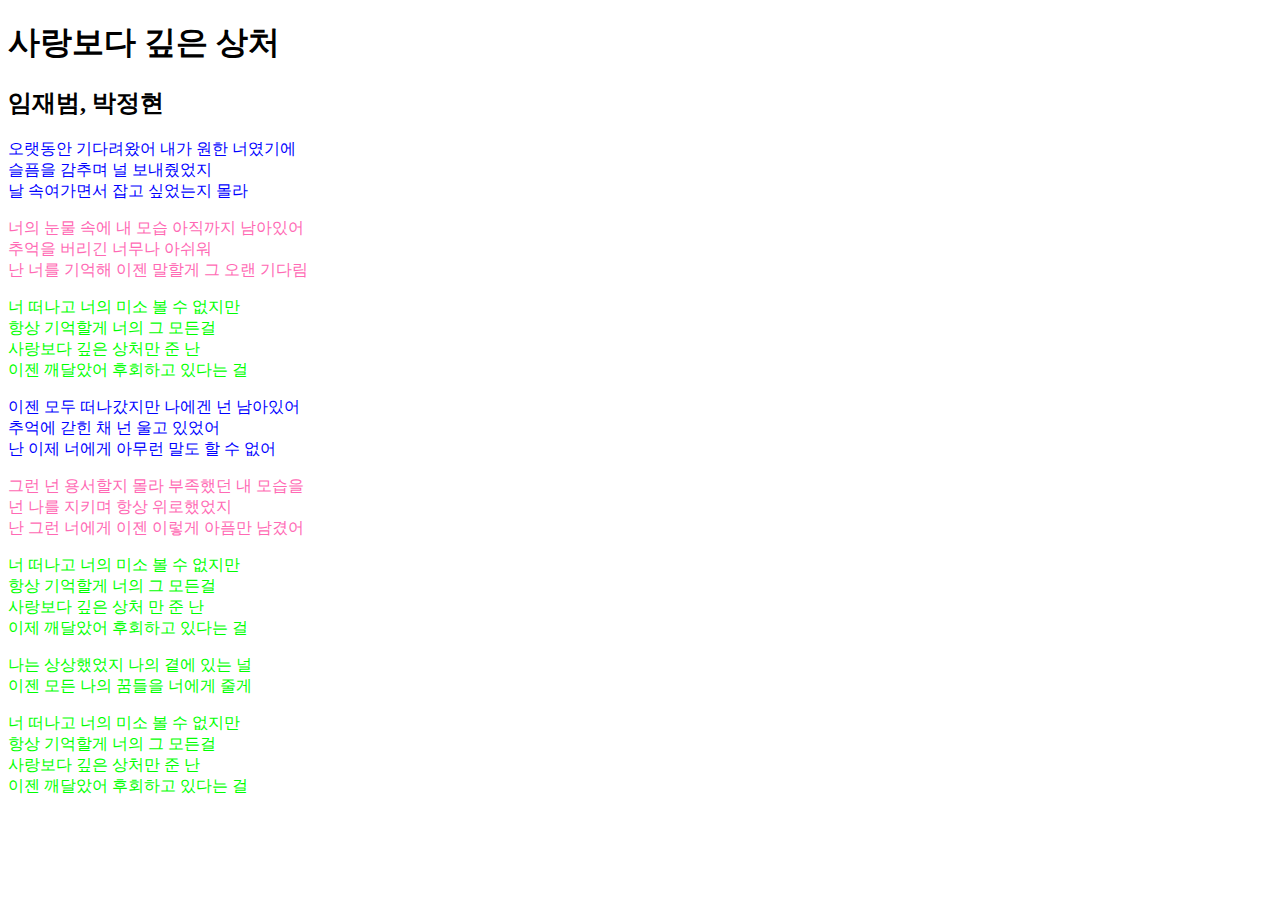
<file: practice_04_duetfestival/index.html>
<!DOCTYPE html>
<html>
<head>
  <title>사랑보다 깊은 상처</title>
  <meta charset="utf-8">
  <style>
  .girl{
    color: blue;
  }
  .boy{
    color: hotpink;
  }
  .toge{
    color: lime;
  }
  
  </style>
</head>
<body>
  <h1>사랑보다 깊은 상처</h1>
  <h2>임재범, 박정현</h2>

  <p class="girl">오랫동안 기다려왔어 내가 원한 너였기에<br>
  슬픔을 감추며 널 보내줬었지<br>
  날 속여가면서 잡고 싶었는지 몰라</p>

  <p class="boy">너의 눈물 속에 내 모습 아직까지 남아있어<br>
  추억을 버리긴 너무나 아쉬워<br>
  난 너를 기억해 이젠 말할게 그 오랜 기다림</p>

  <p class="toge">너 떠나고 너의 미소 볼 수 없지만<br>
  항상 기억할게 너의 그 모든걸<br>
  사랑보다 깊은 상처만 준 난<br>
  이젠 깨달았어 후회하고 있다는 걸</p>

  <p class="girl">이젠 모두 떠나갔지만 나에겐 넌 남아있어<br>
  추억에 갇힌 채 넌 울고 있었어<br>
  난 이제 너에게 아무런 말도 할 수 없어</p>

  <p class="boy">그런 넌 용서할지 몰라 부족했던 내 모습을 <br>
  넌 나를 지키며 항상 위로했었지 <br>
  난 그런 너에게 이젠 이렇게 아픔만 남겼어</p>

  <p class="toge">너 떠나고 너의 미소 볼 수 없지만<br>
  항상 기억할게 너의 그 모든걸 <br>
  사랑보다 깊은 상처 만 준 난<br>
  이제 깨달았어 후회하고 있다는 걸</p>

  <p class="toge">나는 상상했었지 나의 곁에 있는 널<br>
  이젠 모든 나의 꿈들을 너에게 줄게</p>

  <p class="toge">너 떠나고 너의 미소 볼 수 없지만<br>
  항상 기억할게 너의 그 모든걸<br>
  사랑보다 깊은 상처만 준 난<br>
  이젠 깨달았어 후회하고 있다는 걸</p>
</body>
</html>
</file>
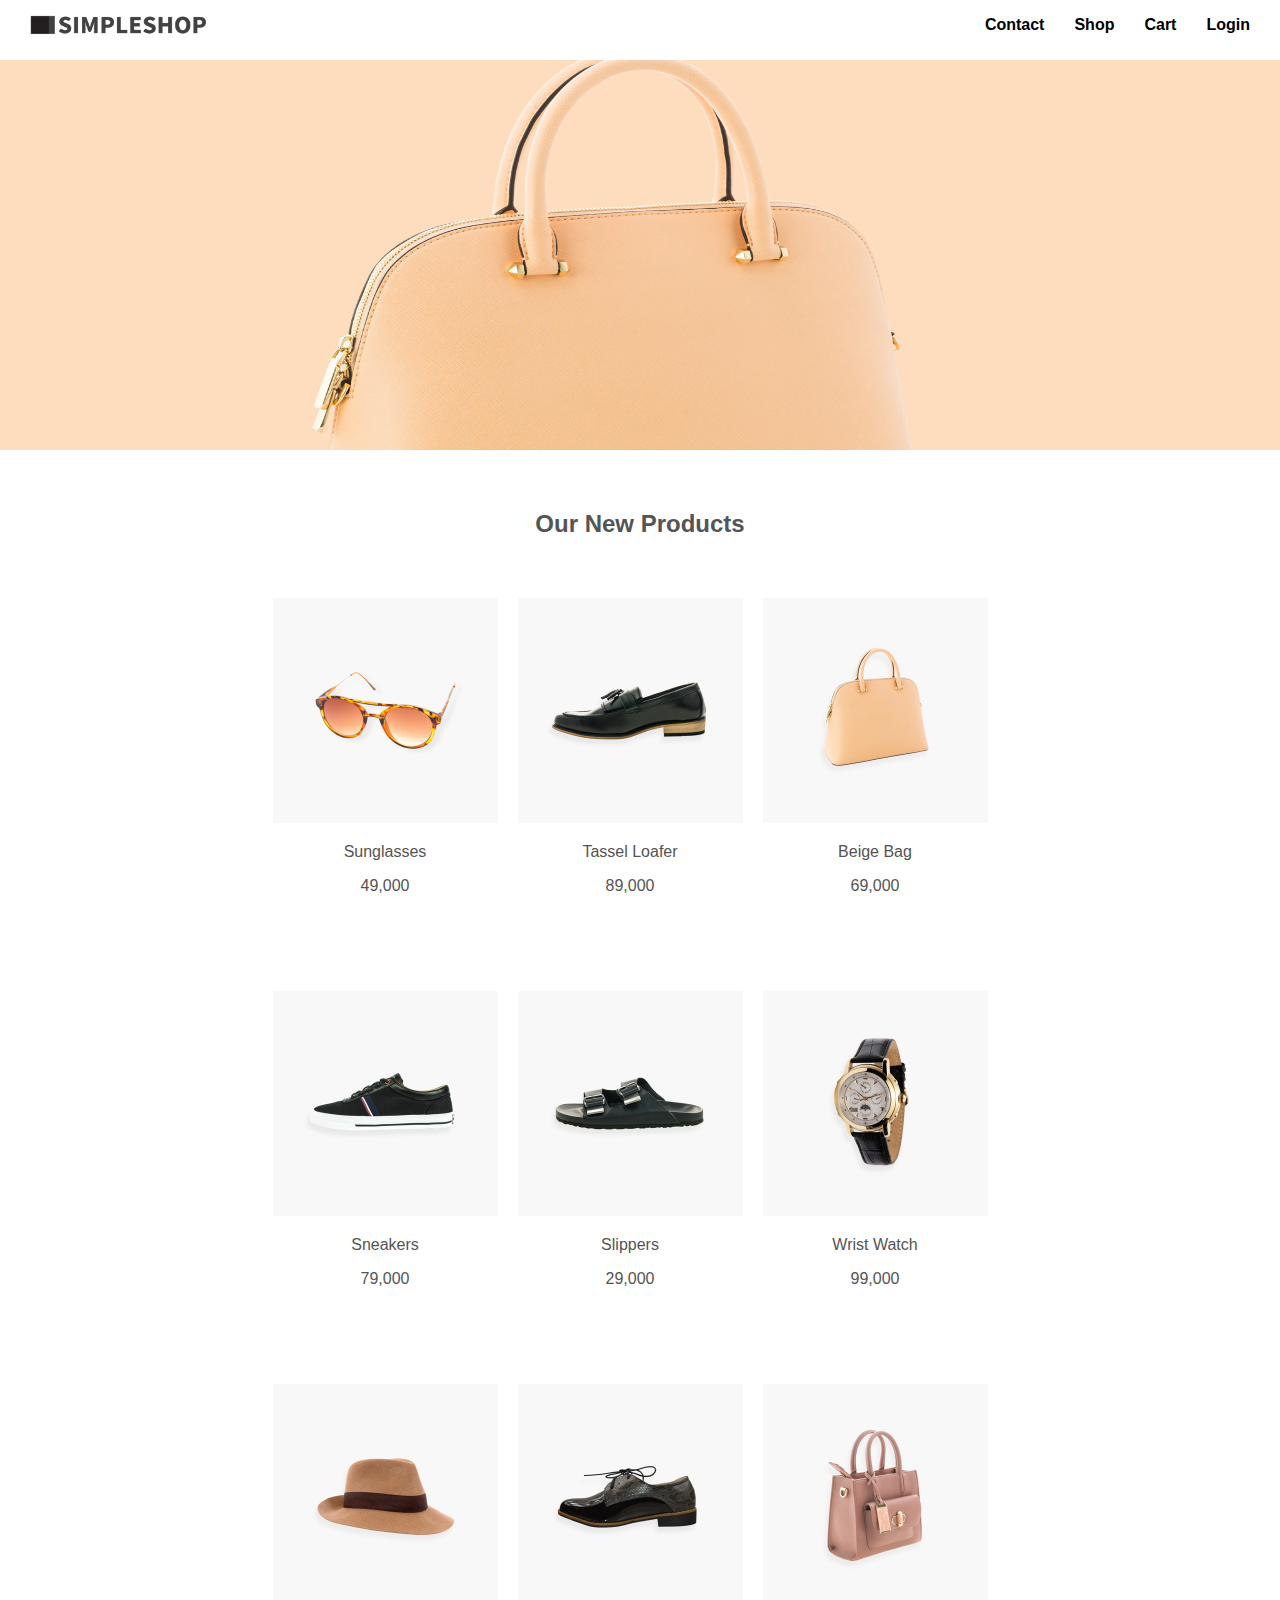
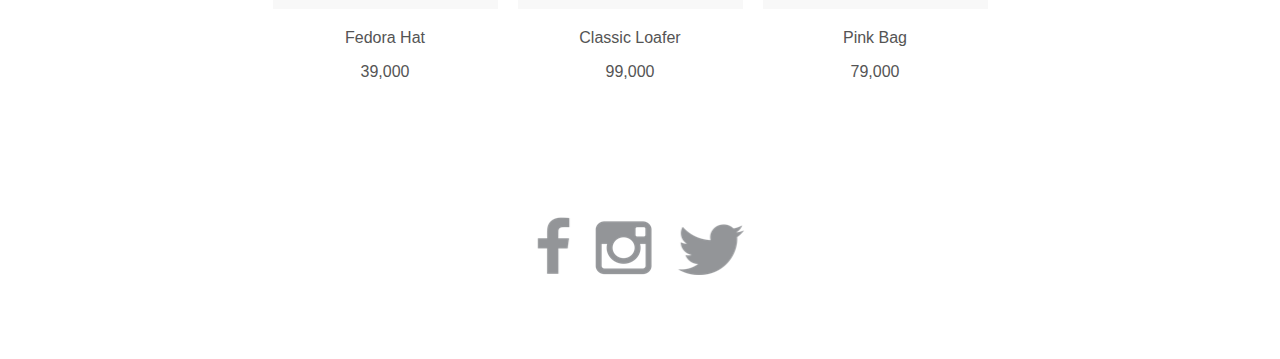
<file: practice_05_SimpleShop/index.html>
<!DOCTYPE html>
<html lang="en">

<head>
  <meta charset="UTF-8">
  <title>SimpleShop</title>
  <link href="styles.css" rel="stylesheet" />
</head>

<body>
  <div id="navbar" height="60px">
    <a id="logo" href="#">
      <img src="images/logo.png" height="20px">
    </a>
    <ul id="menu">
      <li><a href="#">Contact</a></li>
      <li><a href="#">Shop</a></li>
      <li><a href="#">Cart</a></li>
      <li><a href="#">Login</a></li>
    </ul>
  </div>
  <div id="hero-header">
  </div>

  <h2 id="header">Our New Products</h2>

  <div id="products">
    <div class="product">
      <a href="#">
        <img src="images/sunglasses.jpg">
        <div id="info">
          <p>Sunglasses</p>
          <p>49,000</p>
        </div>
      </a>
    </div>

    <div class="product">
      <a href="#">
        <img src="images/tassel_loafer.jpg">
        <div id="info">
          <p>Tassel Loafer</p>
          <p>89,000</p>
        </div>
      </a>
    </div>

    <div class="product clear">
      <a href="#">
        <img src="images/beige_bag.jpg">
        <div id="info">
          <p>Beige Bag</p>
          <p>69,000</p>
        </div>
      </a>
    </div>

    <div class="product">
      <a href="#">
        <img src="images/sneakers.jpg">
        <div id="info">
          <p>Sneakers</p>
          <p>79,000</p>
        </div>
      </a>
    </div>

    <div class="product">
      <a href="#">
        <img src="images/slippers.jpg">
        <div id="info">
          <p>Slippers</p>
          <p>29,000</p>
        </div>
      </a>
    </div>

    <div class="product clear">
      <a href="#">
        <img src="images/wrist_watch.jpg">
        <div id="info">
          <p>Wrist Watch</p>
          <p>99,000</p>
        </div>
      </a>
    </div>

    <div class="product">
      <a href="#">
        <img src="images/fedora_hat.jpg">
        <div id="info">
          <p>Fedora Hat</p>
          <p>39,000</p>
        </div>
      </a>
    </div>

    <div class="product">
      <a href="#">
        <img src="images/classic_loafer.jpg">
        <div id="info">
          <p>Classic Loafer</p>
          <p>99,000</p>
        </div>
      </a>
    </div>

    <div class="product clear">
      <a href="#">
        <img src="images/pink_bag.jpg">
        <div id="info">
          <p>Pink Bag</p>
          <p>79,000</p>
        </div>
      </a>
    </div>

    <div id="footer">
      <a href="#"><img src="images/facebook.png""></a>
      <a href="#"><img src="images/instagram.png""></a>
      <a href="#"><img src="images/twitter.png""></a>
    </div>
  </div>





</body>

</html>
</file>
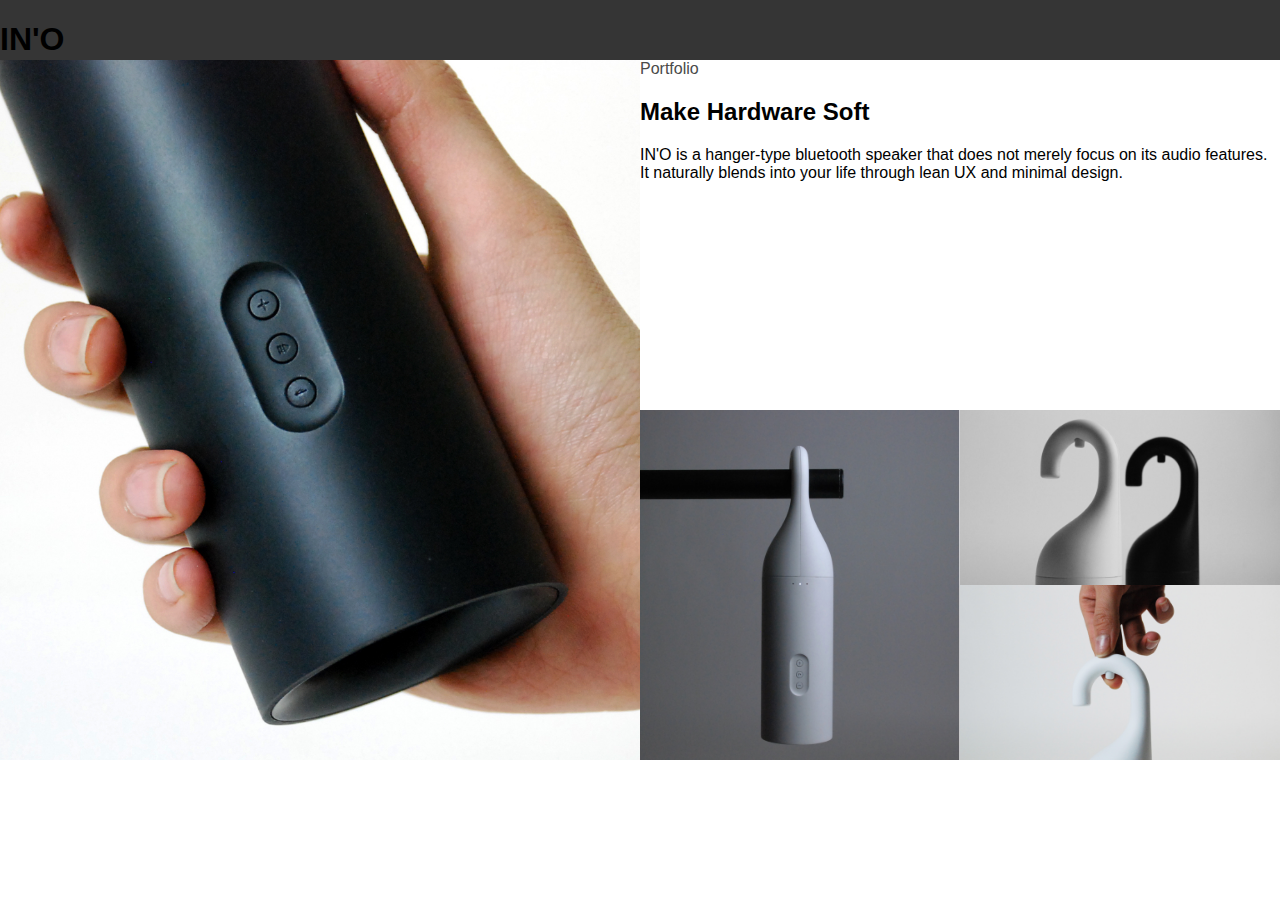
<file: practice_07_responsive_page/index.html>
<!DOCTYPE html>
<html>

<head>
  <title>IN'O</title>
  <link rel="stylesheet" href="styles.css">
  <link href="https://fonts.googleapis.com/css?family=Roboto" rel="stylesheet">
</head>

<body>
  <div class="navbar col">
    <h1 class="logo col">IN'O</h1>
  </div>

  <div class="banner col">
  </div>

  <div class="info col">
    <div class="label">Portfolio</div>
    <h2>Make Hardware Soft</h2>
    <p>
      IN'O is a hanger-type bluetooth speaker that does
      not merely focus on its audio features. It naturally
      blends into your life through lean UX and minimal design.</p>
    </p>
  </div>

  <div class="img-div1 col">
  </div>

  <div class="img-div2 col">
  </div>

  <div class="img-div3 col">
  </div>
</body>

</html>
</file>
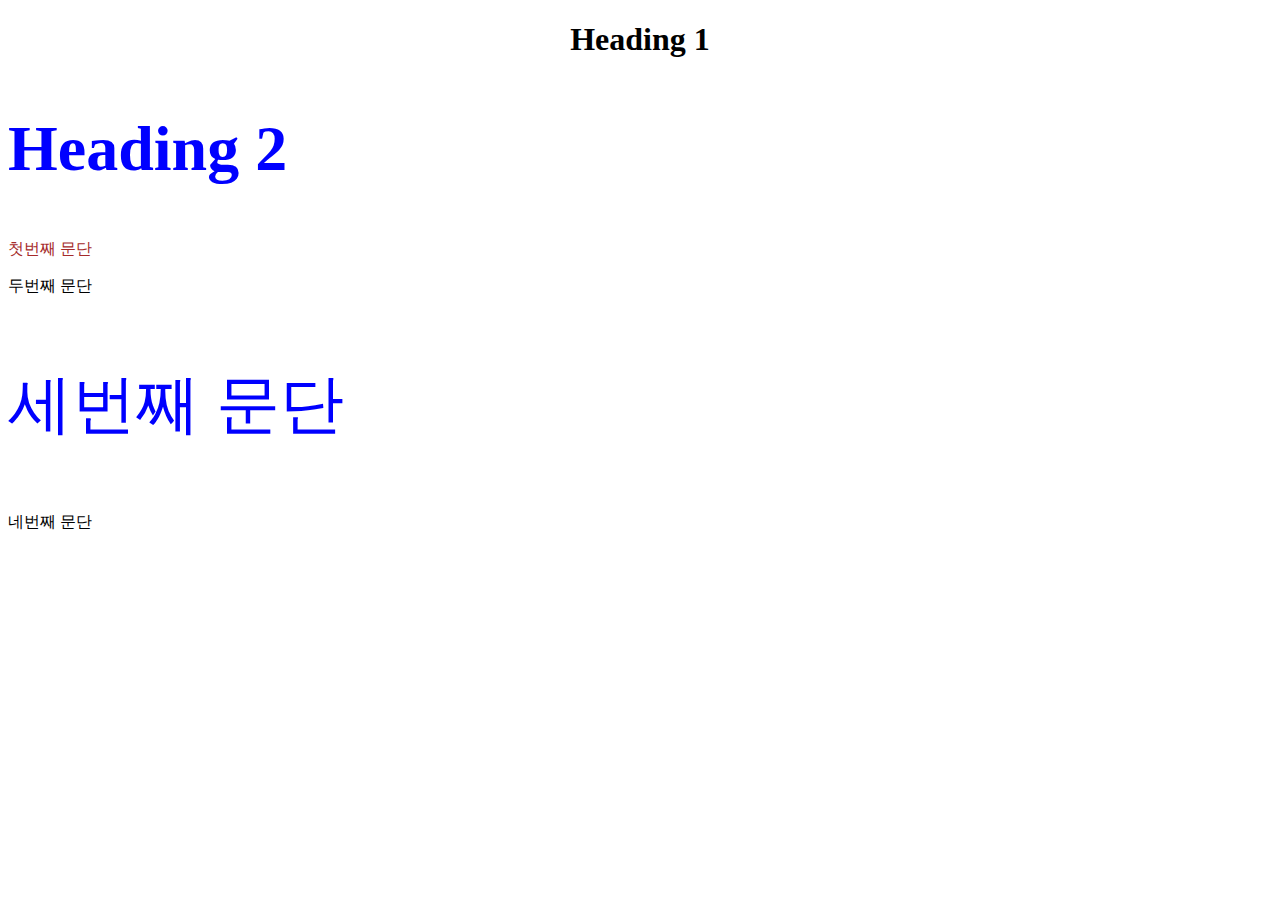
<file: practice_03/03_01_class&id.html>
<!DOCTYPE html>
<html lang="en">
<head>
    <meta charset="UTF-8">
    <title>Document</title>
    <style>
        .big-blue-text { /* class 지정 */
            font-size: 64px;
            color : blue;
        } 

        .centered-text{
            text-align: center;
        }

        #favorite-text{ /* id 지정 */
            color:brown;
        }
    </style>
</head>
<body>
    <h1 class="centered-text">Heading 1</h1> <!--class이름 설정-->
    <h2 class="big-blue-text">Heading 2</h2>

    <p id="favorite-text">첫번째 문단</p> <!-- id이름 설정 -->
    <p>두번째 문단</p>
    <p class="big-blue-text">세번째 문단</p> 
    <p>네번째 문단</p>
</body>
</html>
</file>
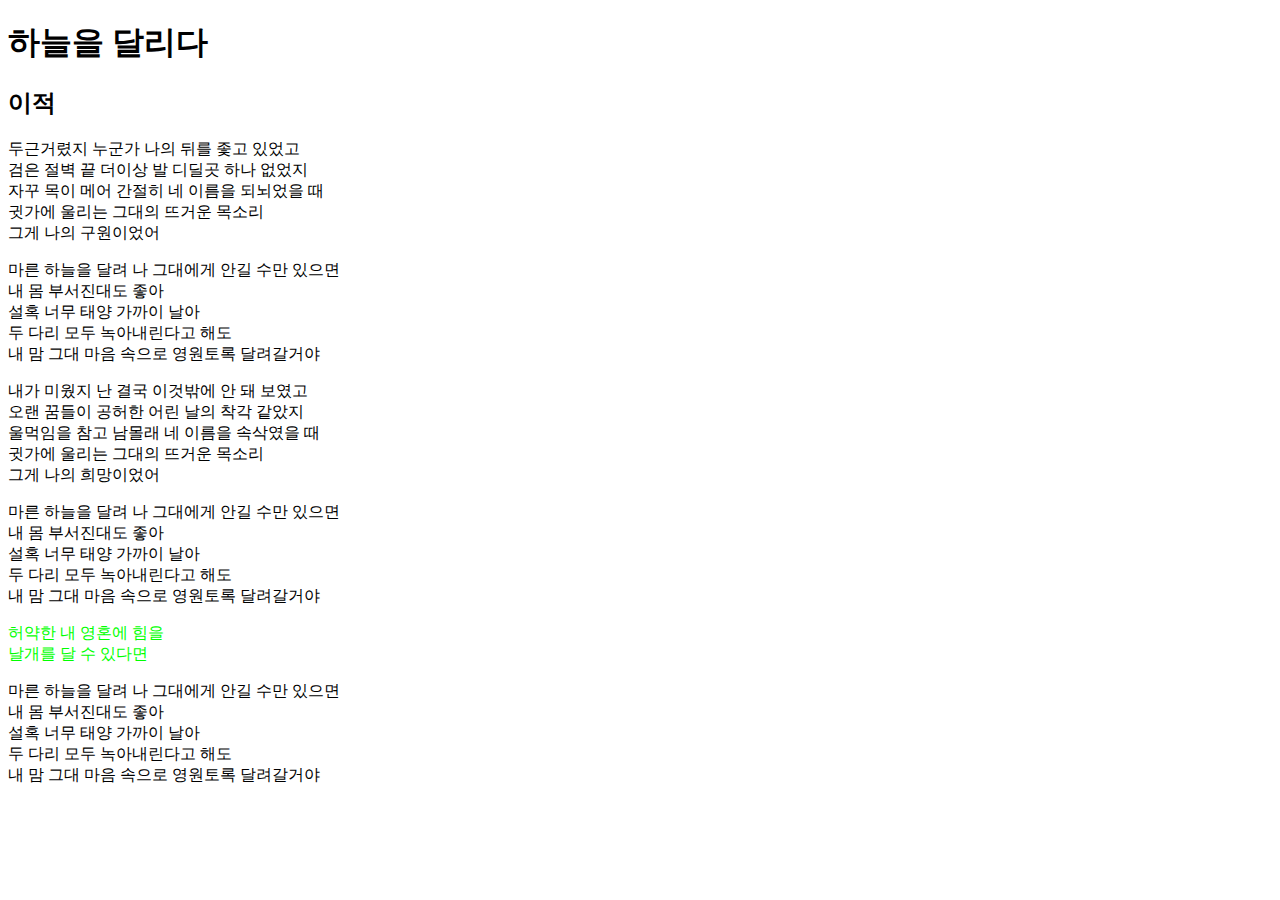
<file: practice_04_bridge/id.html>
<!DOCTYPE html>
<html>
<head>
  <title>하늘을 달리다</title>
  <meta charset="utf-8">
  <style>
  #bridge{
    color: lime;
  }
  </style>
</head>
<body>
  <h1>하늘을 달리다</h1>
  <h2>이적</h2>

  <p>두근거렸지 누군가 나의 뒤를 좇고 있었고<br>
  검은 절벽 끝 더이상 발 디딜곳 하나 없었지<br>
  자꾸 목이 메어 간절히 네 이름을 되뇌었을 때<br>
  귓가에 울리는 그대의 뜨거운 목소리<br>
  그게 나의 구원이었어</p>

  <p>마른 하늘을 달려 나 그대에게 안길 수만 있으면<br>
  내 몸 부서진대도 좋아<br>
  설혹 너무 태양 가까이 날아<br>
  두 다리 모두 녹아내린다고 해도<br>
  내 맘 그대 마음 속으로 영원토록 달려갈거야</p>

  <p>내가 미웠지 난 결국 이것밖에 안 돼 보였고<br>
  오랜 꿈들이 공허한 어린 날의 착각 같았지<br>
  울먹임을 참고 남몰래 네 이름을 속삭였을 때<br>
  귓가에 울리는 그대의 뜨거운 목소리<br>
  그게 나의 희망이었어</p>

  <p>마른 하늘을 달려 나 그대에게 안길 수만 있으면<br>
  내 몸 부서진대도 좋아<br>
  설혹 너무 태양 가까이 날아<br>
  두 다리 모두 녹아내린다고 해도<br>
  내 맘 그대 마음 속으로 영원토록 달려갈거야</p>

  <p id="bridge">허약한 내 영혼에 힘을<br>
  날개를 달 수 있다면</p>

  <p>마른 하늘을 달려 나 그대에게 안길 수만 있으면<br>
  내 몸 부서진대도 좋아<br>
  설혹 너무 태양 가까이 날아<br>
  두 다리 모두 녹아내린다고 해도<br>
  내 맘 그대 마음 속으로 영원토록 달려갈거야</p>
</body>
</html>
</file>
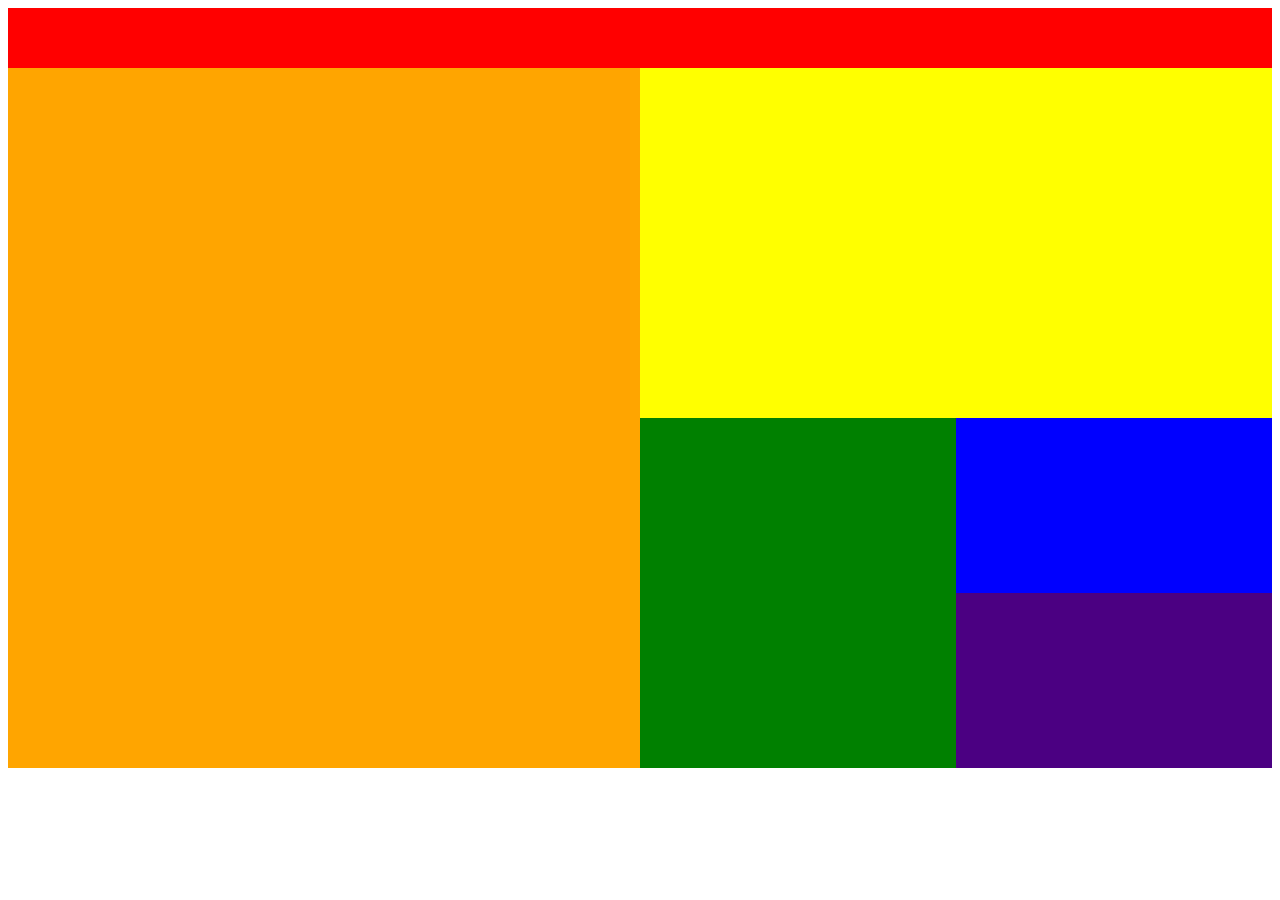
<file: practice_06_responsive/index_responsive.html>
<!DOCTYPE html>
<html lang="en">

<head>
    <meta charset="UTF-8">
    <link href="styles.css" rel="stylesheet">
    <title>Document</title>
</head>

<body>
    <div id="red">
    </div>

    <div id="orange">
    </div>

    <div id="yellow">
    </div>

    <div id="green">
    </div>

    <div id="blue" >
    </div>

    <div id="purple">
    </div>
</body>

</html>
</file>
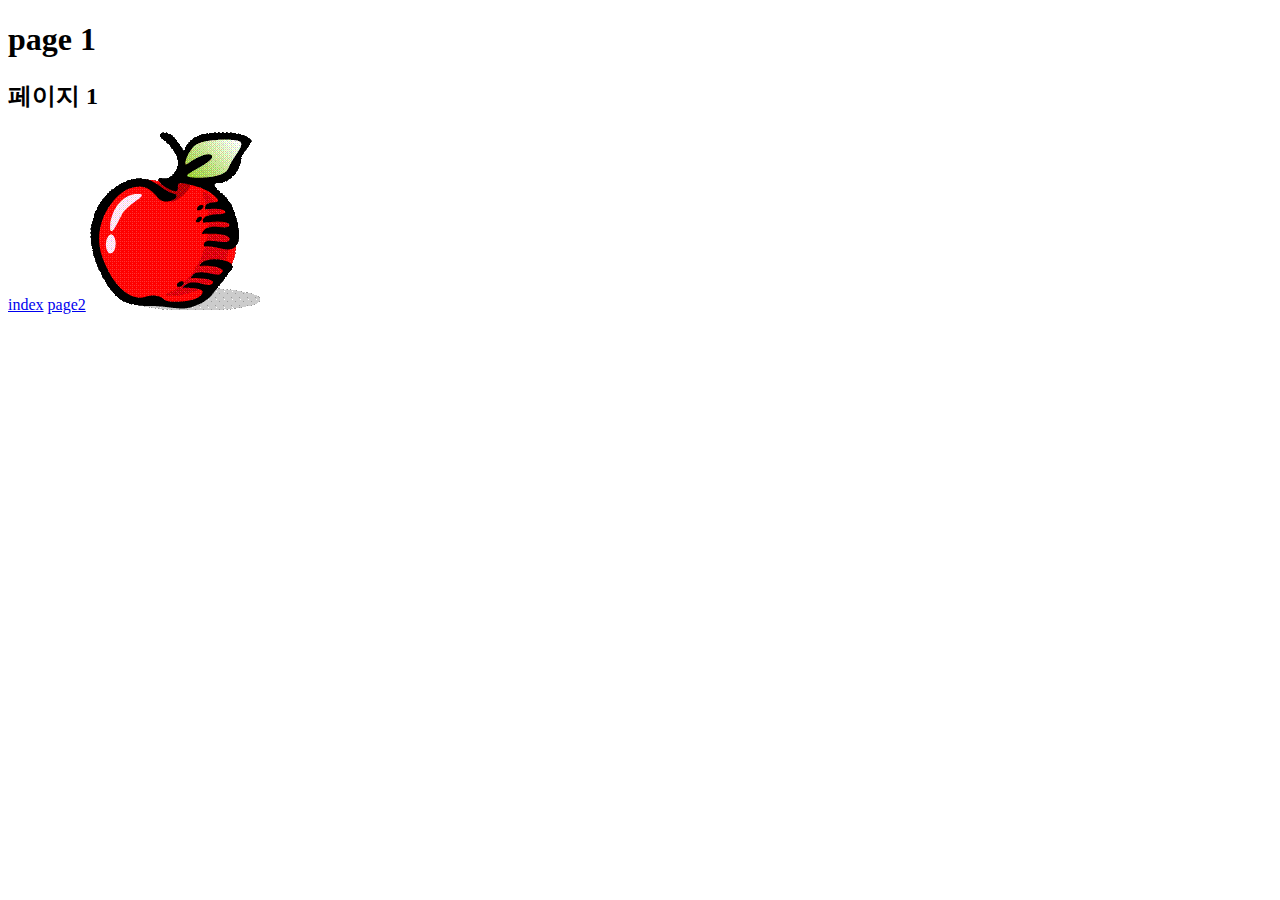
<file: practice_01/folder1/page1.html>
<!DOCTYPE html>

<html>
    <head>
        <title>My First Website</title>
        <meta charset="utf-8">
    </head>

    <body>
        <h1>page 1</h1>
        <h2>페이지 1</h2>
        <a href = "../index.html">index</a>
        <a href = "folder2/page2.html">page2</a>

        <img src="../images/apple.gif">
    </body>
</html>
</file>
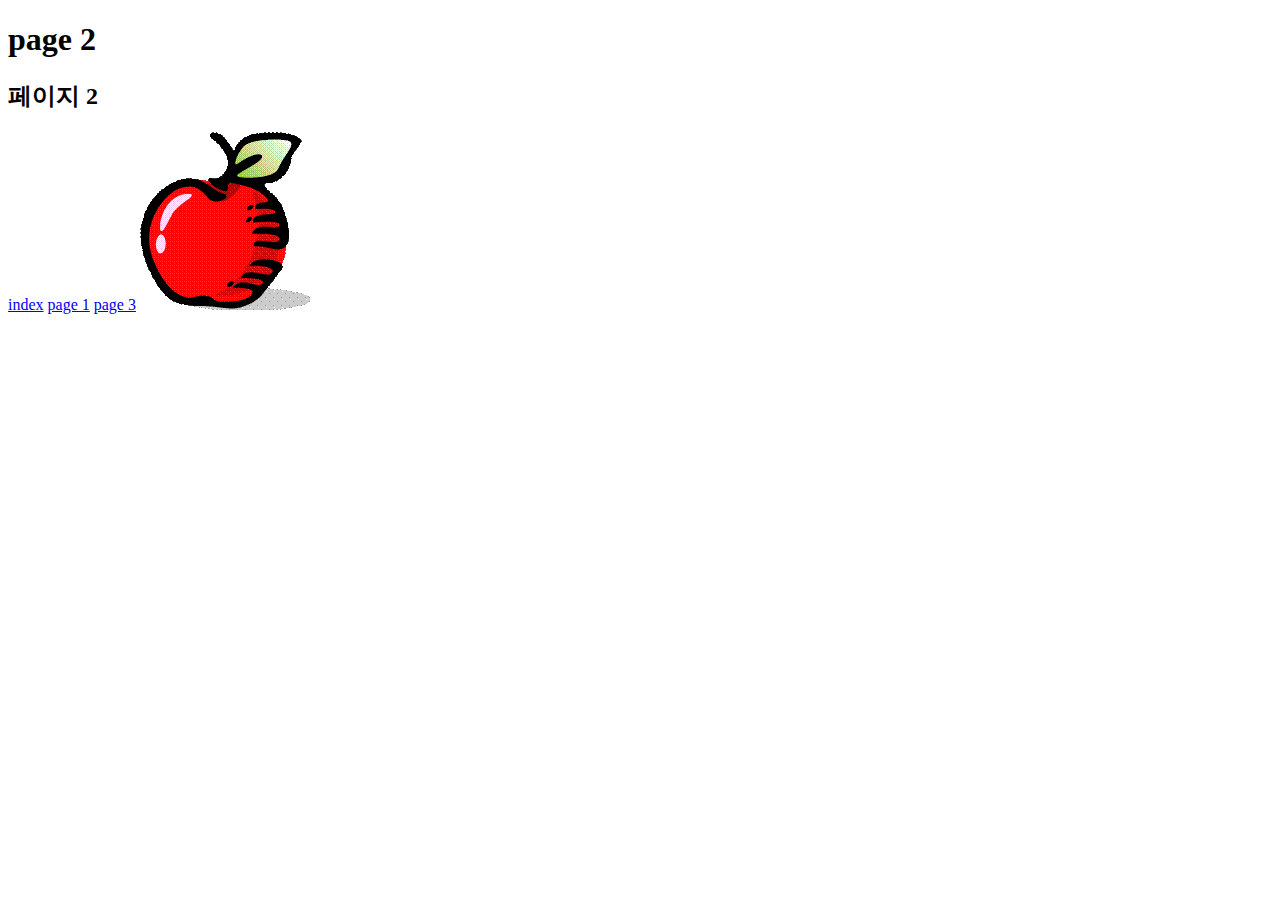
<file: practice_01/folder1/folder2/page2.html>
<!DOCTYPE html>

<html>
    <head>
        <title>My First Website</title>
        <meta charset="utf-8">
    </head>

    <body>
        <h1>page 2</h1>
        <h2>페이지 2</h2>
        <a href="../../index.html">index</a>
        <a href="../page1.html">page 1</a>
        <a href="page3.html">page 3</a>

        <img src="../../images/apple.gif">
    </body>
</html>
</file>
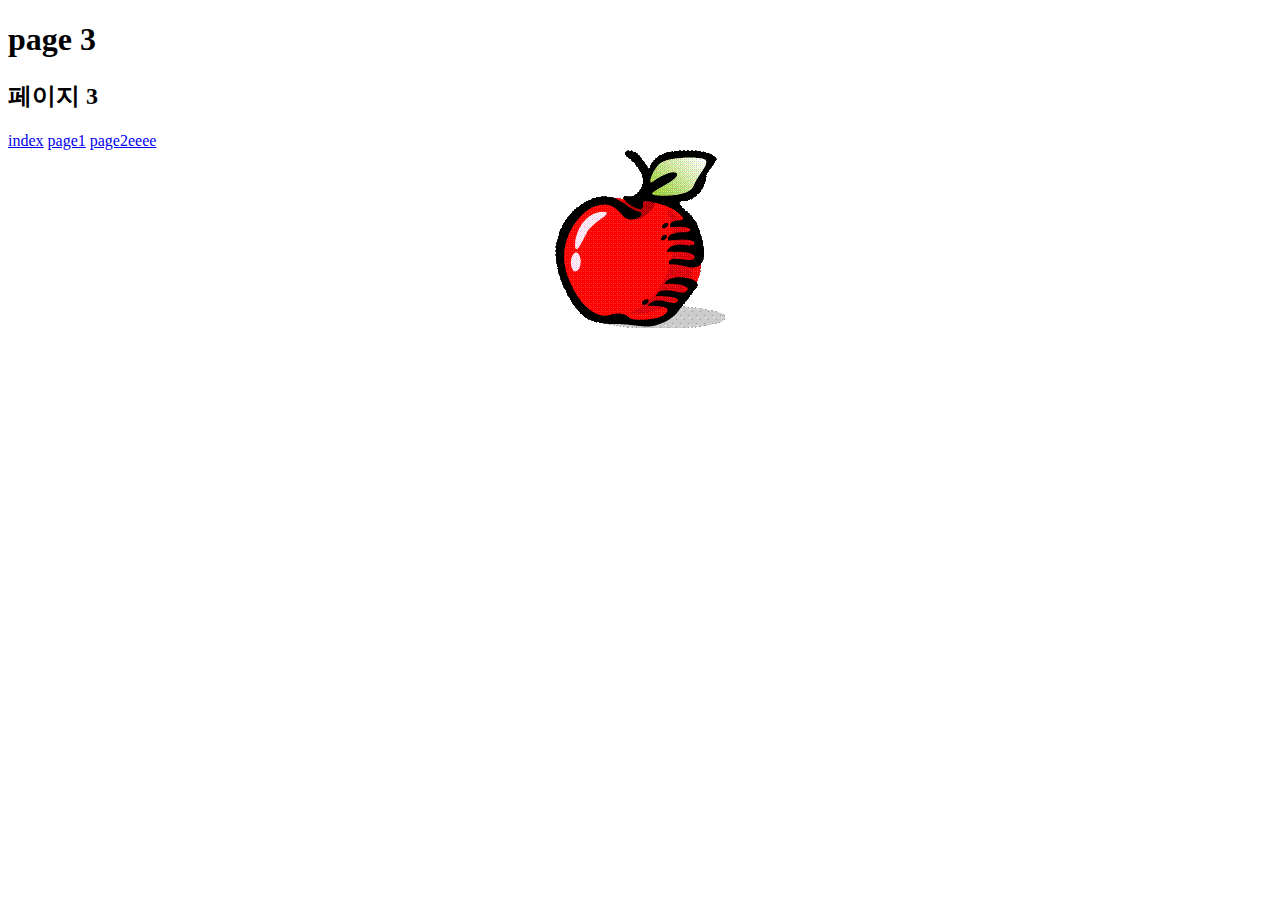
<file: practice_01/folder1/folder2/page3.html>
<!DOCTYPE html>

<html>

<head>
    <title>My First Website</title>
    <meta charset="utf-8">
</head>

<body>
    <h1>page 3</h1>
    <h2>페이지 3</h2>
    <a href="../../index.html">index</a>
    <a href="../page1.html">page1</a>
    <a href="page2.html">page2eeee</a>

    <img src="../../images/apple.gif">
    <style>
        img { 
            display: block;
            margin-left: auto;
            margin-right: auto;
        }
    </style>

</body>

</html>
</file>
<file: practice_05_SimpleShop/styles.css>
* {
  box-sizing: border-box;
}

body {
  margin: 0;
  min-width: 992px;
  font-family: "Helvetica";
}

/* navbar */
#navbar {
  width:100%;
  padding: 0 30px;
  position: fixed;
  background-color: white;
  overflow: hidden;
}

#logo {
  float: left;
  display: block;
  line-height: 60px;
}

#menu {
  float: right;
  list-style: none;
}

#menu li {
  float:left;
  display:block;
}

#menu li:not(:last-child) {
  float:left;
  margin-right:30px;
}

#menu li a{
  float:left;
  text-decoration: none;
  color: black;
  font-weight: bold;
}
/* hero header */
#hero-header {
  height: 450px; /*div크기 450px로 넓혀주기*/
  background-image: url("images/hero_header.jpg");
  background-repeat: no-repeat;
  background-size: 100% 450px;
}

#header {
  text-align: center;
  font-size: 24px;
  color: #545454;
  font-weight:bold;
  margin: 60px;
}
#products {
  width: 755px;
  height: 100%;
  margin-left: auto;
  margin-right: auto;
}

.product {
  width: 225px;
  overflow:hidden;
  margin-left: auto; /*양쪽여백 일정하게 정렬(가운데로)*/
  margin-right: auto;
  margin-left:10px;
  margin-right:10px;
  margin-bottom: 80px;
  float: left;
}

.product img {
  width: 225px;
  height: 225px;
}

.product a{
  text-decoration: none;
}
#info p{
  font-size:16px;
  text-align: center;
  color:#545454;
}

.clear{
  clear: right;
}

#footer {
  margin-left: auto;
  margin-right: auto;
  text-align: center;
}

#footer img {
  margin-top: 40px;
  margin-bottom: 80px;
}

#footer a:not(:last-child){
  margin-right: 20px;
}
</file>
<file: practice_07_responsive_page/styles.css>
body {
  margin: 0;
  font-family: Arial, sans-serif;
}

.navbar {
  background-color: #353535;
  width: 100%;
  height: 60px;
}

.banner {
  width: 100%;
  height: 350px;
  background-image: url("images/main_img.jpg");
  background-size: cover; /*비율을 유지하며 꽉차게*/
  background-position: center center; /*가로세로 가운데정렬*/
}

.info {
  background-color: white;
  width: 100%;
  height: 320px;
}

.info .label {
  font-size: 16px;
  color: #4a4a4a;
}

.img-div1 {
  width: 100%;
  height: 385px;
  background-image: url("images/img1.jpg");
  background-size: cover;
  background-position: center top; /*가로_가운데 세로_위쪽 정렬*/
  /*크기를 늘리거나 줄였을때 아랫부분이 잘리도록 설정*/
}

.img-div2 {
  width: 100%;
  height: 200px;
  background-image: url("images/img2.jpg");
  background-size: cover;
  background-position: center top;
}

.img-div3 {
  width: 100%;
  height: 200px;
  background-image: url("images/img3.jpg");
  background-size: cover;
  background-position: center top;
}

@media(min-width: 768px) {
  .col {
    float:left;
  }

  .navbar {
    height: 60px;
  }

  .banner {
    height: 562px;
  }

  .info {
    height: 282px;
  }
  
  .img-div1 {
    width: 50%;
    height: 360px;
  }

  .img-div2 {
    width: 50%;
    height: 180px;
  }

  .img-div3 {
    width: 50%;
    height: 180px;
  }
}


/* Desktop */

@media (min-width: 992px) {
  .col {
    float:left;
  }
  
  .navbar {
    width: 100%;
    height: 60px;
  }
  
  .banner {
    width: 50%;
    height: 700px;
  }

  .info {
    width: 50%;
    height: 350px;
  }
  
  .img-div1 {
    width: 25%;
    height: 350px;
  }

  .img-div2 {
    width: 25%;
    height: 175px;
  }

  .img-div3 {
    width: 25%;
    height: 175px;
  }
}
</file>
<file: practice_06_responsive/styles.css>
#red {
    background-color: #ff0000;
    width: 100%;
    height: 60px;
}

#orange {
    background-color: #ffa500;
    width: 100%;
    height: 350px;
}

#yellow {
    background-color: #ffff00;
    width: 100%;
    height: 320px;
}

#green {
    background-color: #008000;
    width: 100%;
    height: 385px;
}

#blue {
    background-color: #0000ff;
    width: 100%;
    height: 200px;
}

#purple {
    background-color: #4b0082;
    width: 100%;
    height: 200px;
}

@media(min-width: 768px) {
  div {
    float:left;
  }

    #red {
        width: 100%;
        height: 60px;
    }
    #orange {
        width: 100%;
        height: 562px;
    }
    #yellow {
        width: 100%;
        height: 282px;
    }
    #green {
        width: 50%;
        height: 360px;
    }
    #blue {
        width: 50%;
        height: 180px;
    }
    #purple {
        width: 50%;
        height: 180px;
    }
}


/* Desktop */

@media (min-width: 992px) {
  div {
    float:left;
  }
    #red {
        width: 100%;
        height: 60px;
    }
    #orange {
        width: 50%;
        height: 700px;
    }
    #yellow {
        width: 50%;
        height: 350px;
    }
    #green {
        width: 25%;
        height: 350px;
    }
    #blue {
        width: 25%;
        height: 175px;
    }
    #purple {
        width: 25%;
        height: 175px;
    }
}
</file>
